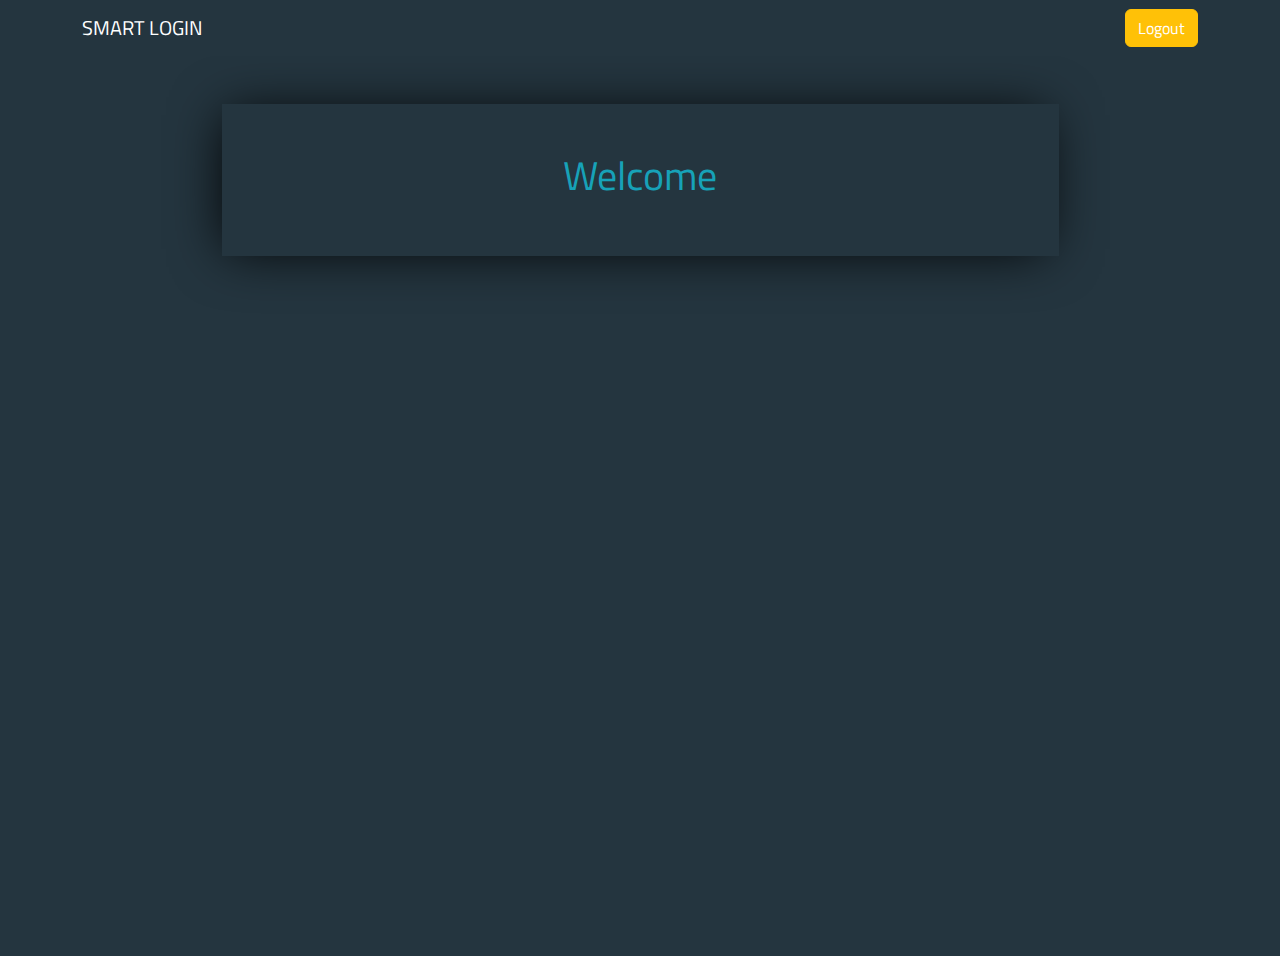
<file: home/home.html>
<!DOCTYPE html>
<html lang="en">
<head>
    <meta charset="UTF-8">
    <meta name="viewport" content="width=device-width, initial-scale=1.0">
    <title>Home</title>
    <link href="https://fonts.googleapis.com/css2?family=Titillium+Web:wght@400;600&display=swap" rel="stylesheet">
    <link rel="stylesheet" href="css/bootstrap.min.css">
    <link rel="stylesheet" href="css/home.css">
</head>
<body>
    

    <nav class="navbar navbar-expand-lg my-nav">
        <div class="container">
          <a class="navbar-brand" href="#">SMART LOGIN</a>

          <button class="navbar-toggler" type="button" data-bs-toggle="collapse" data-bs-target="#navbarSupportedContent" aria-controls="navbarSupportedContent" aria-expanded="false" aria-label="Toggle navigation">
            <span class="navbar-toggler-icon"></span>

          </button>
          <div class="collapse navbar-collapse" id="navbarSupportedContent">

            <a id="logBtn" class="btn btn-warning ms-auto" href="../login/index.html">Logout</a>

            <!-- <button class=" home-btn ms-auto" type="submit">Logout</button> -->


          </div>
        </div>
      </nav>

      <div class="home-page">

     <div class="container py-5">

        <div class="home-message w-75 text-center p-5">

            <h1> Welcome <span id="userName"></span> </h1>


        </div>




     </div>

      </div>



    <script src="js/bootstrap.bundle.min.js"></script>
    <script src="js/home.js"></script>
</body>
</html>
</file>
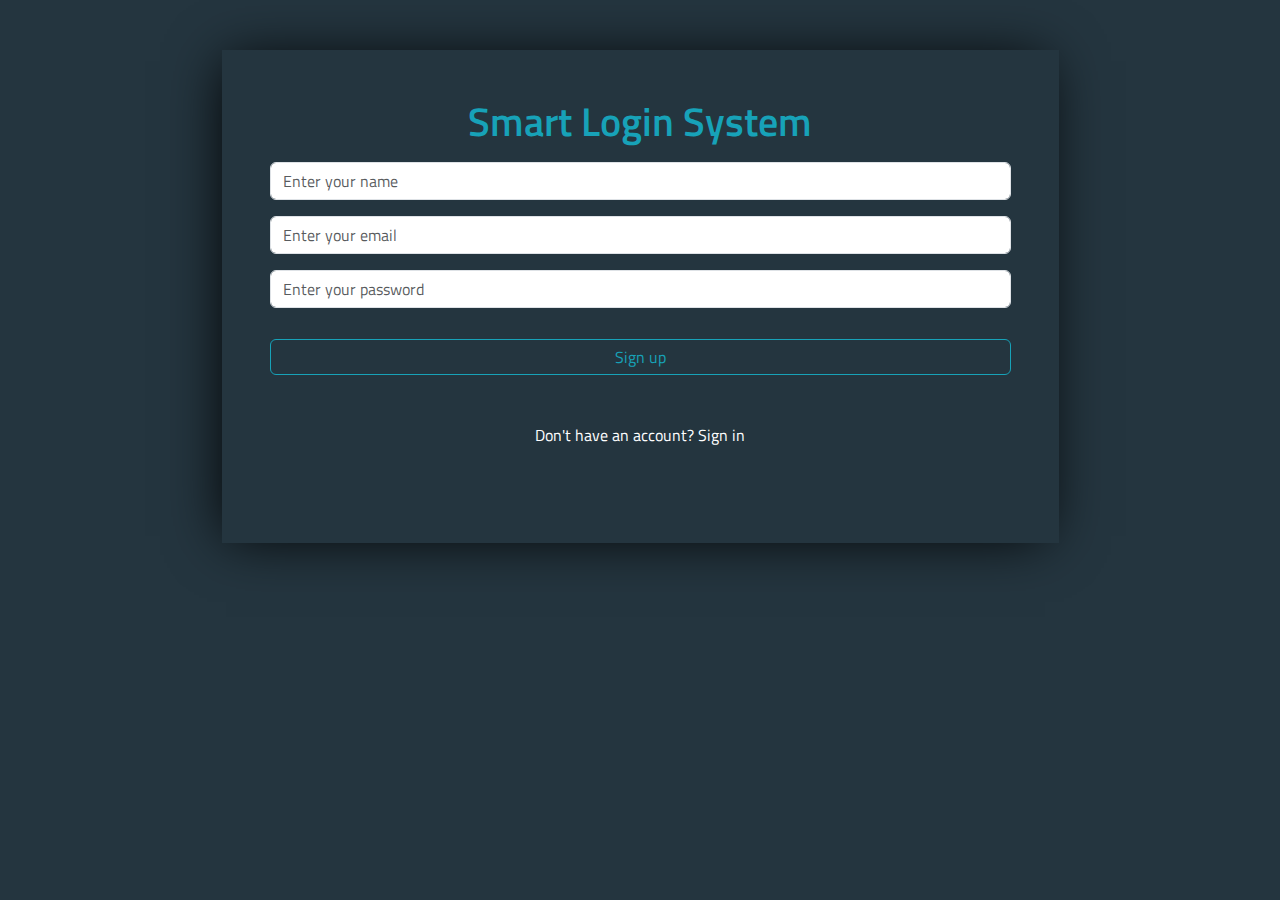
<file: signup/signup.html>
<!DOCTYPE html>
<html lang="en">
<head>
    <meta charset="UTF-8">
    <meta name="viewport" content="width=device-width, initial-scale=1.0">
    <title>Signup</title>
    <link href="https://fonts.googleapis.com/css2?family=Titillium+Web:wght@400;600&display=swap" rel="stylesheet">

    <link rel="stylesheet" href="css/bootstrap.min.css">
    <link rel="stylesheet" href="css/signup.css">
</head>
<body>


    
    <div class="signup-page">

        <div class="container">


            <div class="box mx-auto p-5 w-75">

                <div class="title">     
                    
                    <h1 class="text-center">Smart Login System </h1>

                </div>


                
                <div >
                        
                    <input id="signNameInput" type="text" class="form-control w-100 my-3" placeholder="Enter your name" >

                </div>


                <div >
                        
                    <input id="signEmailInput" type="text" class="form-control w-100 my-3" placeholder="Enter your email" >

                </div>
                

                <div >
                        
                    <input id="signPasswordInput" type="password" class="form-control w-100 my-3" placeholder="Enter your password" >

                </div>

                <div class="text-center d-none" id="alertMessage"> All inputs are required </div>

                <button onclick="add()" class="myBtn rounded" >Sign up</button> 

                <p class="text-white text-center my-5">

                    Don't have an account? 

                    <a href="../login/index.html">Sign in</a>
                    
                </p>



            </div>

    

        </div>





    </div>






    

    <script src="js/bootstrap.bundle.min.js"></script>
    <script src="js/signup.js"></script>
</body>
</html>
</file>
<file: home/css/home.css>
.my-nav{

    background-color: #24353F;
    font-family: 'Titillium Web', sans-serif;



}


.my-nav a{

    color: white;
}
/* 
.home-btn{

    background-color: #24353F ;
    border: 1px solid yellow;
    border-radius: 5%;
    padding: 8px 8px;
    color: white;
    transition: all .7s;
}

.home-btn:hover{

    background-color: yellow;
} */


.home-page{

    background-color: #24353F;
    min-height: 100vh;
    font-family: 'Titillium Web', sans-serif;

}

.home-page .container{

 display: flex;
 align-items: center;
 

}


.home-message{

    margin: auto !important;
    box-shadow: -5px 2px 54px -9px rgba(0, 0, 0, 1);
}


.home-message h1{


    color: #17A2B8;
}
</file>
<file: signup/css/signup.css>
.signup-page{


    background-color: #24353F;
    min-height: 100vh;
    padding: 50px;
    font-family: 'Titillium Web', sans-serif;

}

.box{

    box-shadow: -5px 2px 54px -9px rgba(0, 0, 0, 1);
    background-color: #24353F;
   
}

h1{

    color: #17A2B8;
    font-weight: 600;
}


.myBtn{

    background-color: #24353F;
    width: 100%;
    padding: 5px 15px;
    border: 1px solid #17A2B8;
    color: #17A2B8;
    margin-top: 15px;
    transition: all .3s;

}

.myBtn:hover{


    background-color: #17A2B8;
    color: white;
    border: 1px solid #17A2B8 ;
}

a{

    text-decoration: none;
    color: white;
}

#alertMessage{

    color: red;
}
</file>
